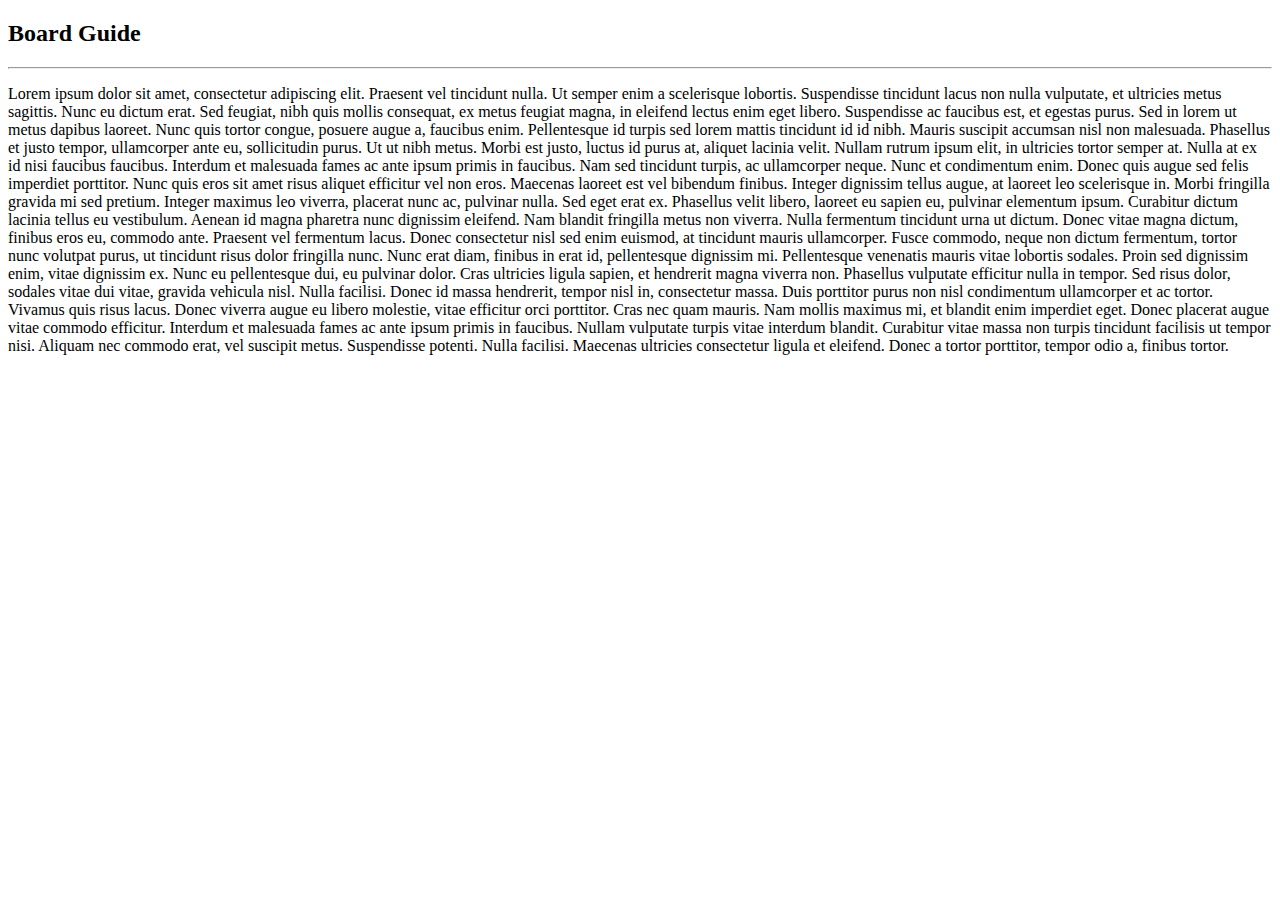
<file: src/main/resources/templates/index.html>
<!DOCTYPE html>
<html xmlns:th="http://www.thymeleaf.org"
	  xmlns:layout="http://www.ultraq.net.nz/thymeleaf/layout"
	  layout:decorate="/layout/base">
<body>

<th:block layout:fragment="css">

</th:block>

<div layout:fragment="content" class="container">
	<div class="row">
		<div class="col mx-auto">
			<div class="board-panel">
	
				<h2 class="text-center">Board Guide</h2>
				<hr />
				<p>
					Lorem ipsum dolor sit amet, consectetur adipiscing elit. Praesent vel tincidunt nulla. Ut semper enim a scelerisque lobortis. Suspendisse tincidunt lacus non nulla vulputate, et ultricies metus sagittis. Nunc eu dictum erat. Sed feugiat, nibh quis mollis consequat, ex metus feugiat magna, in eleifend lectus enim eget libero. Suspendisse ac faucibus est, et egestas purus. Sed in lorem ut metus dapibus laoreet. Nunc quis tortor congue, posuere augue a, faucibus enim. Pellentesque id turpis sed lorem mattis tincidunt id id nibh. Mauris suscipit accumsan nisl non malesuada. Phasellus et justo tempor, ullamcorper ante eu, sollicitudin purus. Ut ut nibh metus. Morbi est justo, luctus id purus at, aliquet lacinia velit. Nullam rutrum ipsum elit, in ultricies tortor semper at. Nulla at ex id nisi faucibus faucibus. Interdum et malesuada fames ac ante ipsum primis in faucibus.
			
					Nam sed tincidunt turpis, ac ullamcorper neque. Nunc et condimentum enim. Donec quis augue sed felis imperdiet porttitor. Nunc quis eros sit amet risus aliquet efficitur vel non eros. Maecenas laoreet est vel bibendum finibus. Integer dignissim tellus augue, at laoreet leo scelerisque in. Morbi fringilla gravida mi sed pretium. Integer maximus leo viverra, placerat nunc ac, pulvinar nulla. Sed eget erat ex. Phasellus velit libero, laoreet eu sapien eu, pulvinar elementum ipsum. Curabitur dictum lacinia tellus eu vestibulum. Aenean id magna pharetra nunc dignissim eleifend. Nam blandit fringilla metus non viverra. Nulla fermentum tincidunt urna ut dictum. Donec vitae magna dictum, finibus eros eu, commodo ante.
			
					Praesent vel fermentum lacus. Donec consectetur nisl sed enim euismod, at tincidunt mauris ullamcorper. Fusce commodo, neque non dictum fermentum, tortor nunc volutpat purus, ut tincidunt risus dolor fringilla nunc. Nunc erat diam, finibus in erat id, pellentesque dignissim mi. Pellentesque venenatis mauris vitae lobortis sodales. Proin sed dignissim enim, vitae dignissim ex. Nunc eu pellentesque dui, eu pulvinar dolor. Cras ultricies ligula sapien, et hendrerit magna viverra non. Phasellus vulputate efficitur nulla in tempor. Sed risus dolor, sodales vitae dui vitae, gravida vehicula nisl.
			
					Nulla facilisi. Donec id massa hendrerit, tempor nisl in, consectetur massa. Duis porttitor purus non nisl condimentum ullamcorper et ac tortor. Vivamus quis risus lacus. Donec viverra augue eu libero molestie, vitae efficitur orci porttitor. Cras nec quam mauris. Nam mollis maximus mi, et blandit enim imperdiet eget. Donec placerat augue vitae commodo efficitur. Interdum et malesuada fames ac ante ipsum primis in faucibus.
			
					Nullam vulputate turpis vitae interdum blandit. Curabitur vitae massa non turpis tincidunt facilisis ut tempor nisi. Aliquam nec commodo erat, vel suscipit metus. Suspendisse potenti. Nulla facilisi. Maecenas ultricies consectetur ligula et eleifend. Donec a tortor porttitor, tempor odio a, finibus tortor.
				</p>
	
			</div>
		</div>
	</div>
</div>

<th:block layout:fragment="script">
	<script th:inline="javascript">

	</script>
</th:block>
	
</body>
</file>
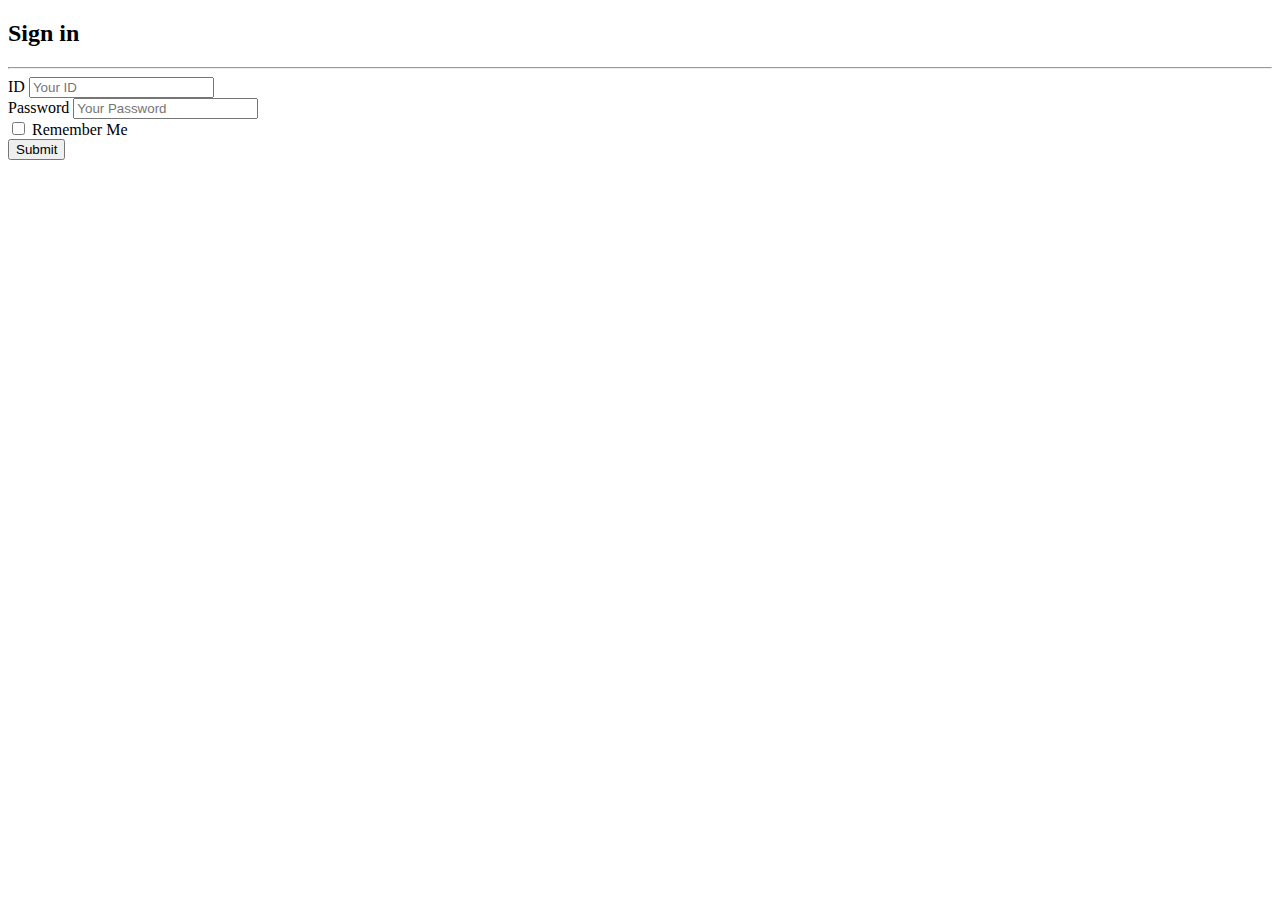
<file: src/main/resources/templates/login.html>
<!DOCTYPE html>
<html xmlns:th="http://www.thymeleaf.org"
	  xmlns:layout="http://www.ultraq.net.nz/thymeleaf/layout"
	  layout:decorate="/layout/base">
<body>

<th:block layout:fragment="css"></th:block>

<div layout:fragment="content" class="container">

	<div class="row">
		<div class="col-lg-6 col-md-8 col mx-auto">
			<form class="form-panel">
				<h2 class="text-center">Sign in</h2>
				<hr />
				<div class="form-group">
					<label for="username">ID</label> 
					<input type="text" class="form-control" id="username" placeholder="Your ID" required> 
				</div>
				<div class="form-group">
					<label for="password">Password</label>
					<input type="password" class="form-control" id="password" placeholder="Your Password" required>
				</div>
				<div class="form-group form-check">
					<input type="checkbox" class="form-check-input" id="remember-me">
					<label class="form-check-label" for="remember-me">Remember Me</label>
				</div>
				<button type="submit" class="btn btn-outline-primary btn-block">Submit</button>
			</form>
		</div>
	</div>

</div>

<th:block layout:fragment="script">
	<script th:inline="javascript">

	</script>
</th:block>
	
</body>
</file>
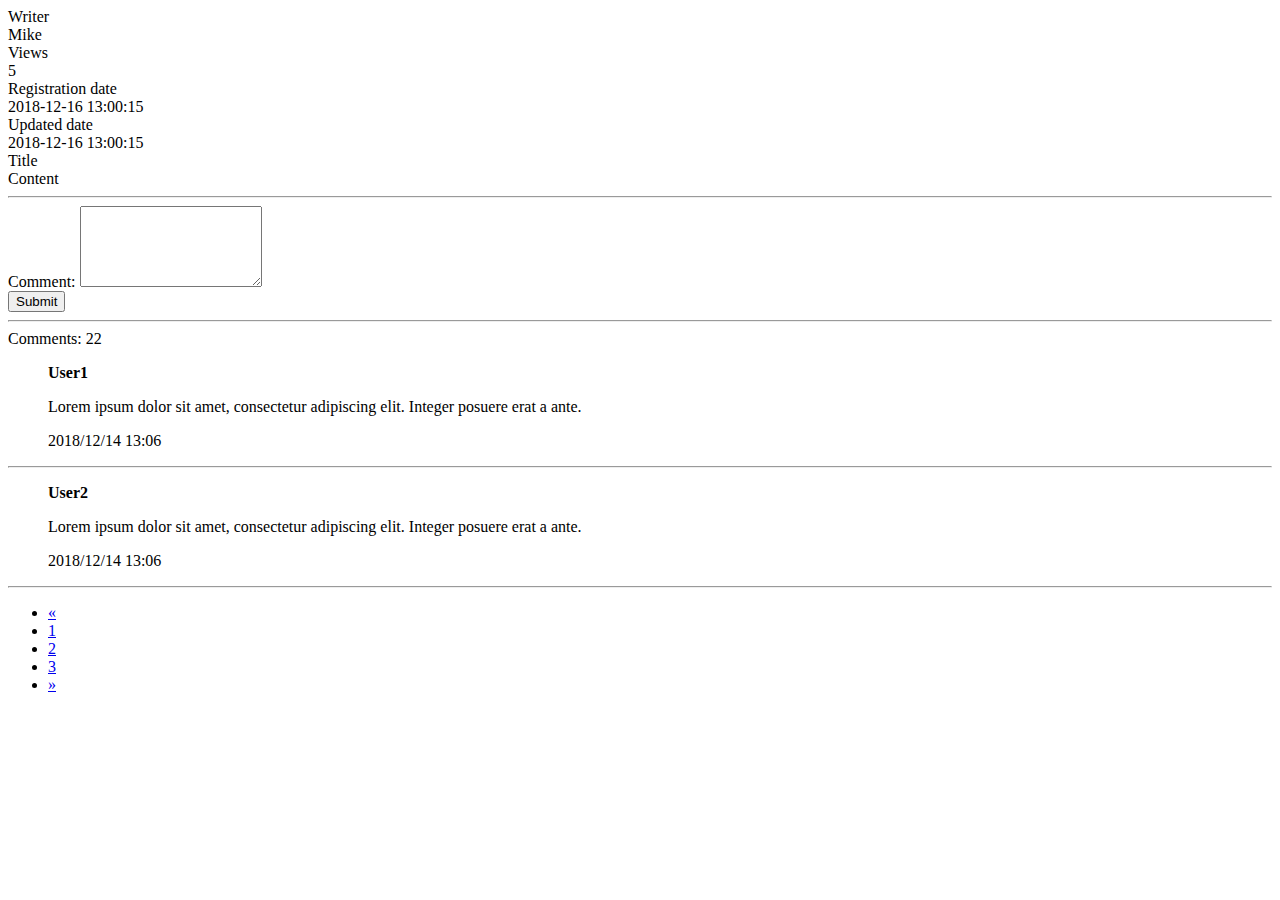
<file: src/main/resources/templates/board/details.html>
<!DOCTYPE html>
<html xmlns:th="http://www.thymeleaf.org"
	  xmlns:layout="http://www.ultraq.net.nz/thymeleaf/layout"
	  layout:decorate="/layout/base">
<body>

<th:block layout:fragment="css"></th:block>

<div layout:fragment="content" class="container">
	<div class="row">
		<div class="col mx-auto">
			
			<div class="board-panel">
				<div class="row pl-3 pr-3">
					<div class="col">
						<!-- 글쓴이, 조회수 -->
						<div class="row">
							<!-- 글쓴이 -->
							<div class="col-12 col-lg-6">
								<div class="row">
									<div class="col-6 col-writer-key">Writer</div>
									<div class="col-6 col-writer-value">Mike</div>
								</div>
							</div>
							<!-- 조회수 -->
							<div class="col-12 col-lg-6">
								<div class="row">
									<div class="col-6 col-views-key">Views</div>
									<div class="col-6 col-views-value">5</div>
								</div>
							</div>
						</div>
						<!-- 등록일, 수정일 -->
						<div class="row">
							<!-- 등록일 -->
							<div class="col-12 col-lg-6">
								<div class="row">
									<div class="col-6 col-registration-key">Registration date</div>
									<div class="col-6 col-registration-value">2018-12-16 13:00:15</div>
								</div>
							</div>
							<!-- 수정일 -->
							<div class="col-12 col-lg-6">
								<div class="row">
									<div class="col-6 col-update-key">Updated date</div>
									<div class="col-6 col-update-value">2018-12-16 13:00:15</div>
								</div>
							</div>
						</div>
						<!-- title -->
						<div class="row">
							<div class="col col-title">Title</div>
						</div>
						<!-- content -->
						<div class="row">
							<div class="col col-content">Content</div>
						</div>

					</div>				
				</div>
				
				<hr />
				
				<div class="row">
					<div class="col">
						<div class="form-group">
							<label for="comment">Comment:</label>
							<textarea class="form-control" rows="5" id="comment"></textarea>
						</div>
						<button type="submit" class="btn btn-primary">Submit</button>
					</div>
				</div>
				
				<hr />
				
				<div class="card">
					<div class="card-header">Comments: <span id="">22</span></div>
					<div class="card-body">
						<blockquote class="blockquote mb-0">
							<b>User1</b>
							<p>
								Lorem ipsum dolor sit amet, consectetur adipiscing elit.
								Integer posuere erat a ante.
							</p>
							<footer class="blockquote-footer">
								2018/12/14 13:06
							</footer>
						</blockquote>
						<hr />
						<blockquote class="blockquote mb-0">
							<b>User2</b>
							<p>
								Lorem ipsum dolor sit amet, consectetur adipiscing elit.
								Integer posuere erat a ante.
							</p>
							<footer class="blockquote-footer">
								2018/12/14 13:06
							</footer>
						</blockquote>
						
						<hr />
						
						<ul class="pagination justify-content-center">
							<li class="page-item"><a class="page-link" href="#">&laquo;</a></li>
							<li class="page-item active"><a class="page-link" href="#">1</a></li>
							<li class="page-item"><a class="page-link" href="#">2</a></li>
							<li class="page-item"><a class="page-link" href="#">3</a></li>
							<li class="page-item"><a class="page-link" href="#">&raquo;</a></li>
						</ul>
						
					</div>
				</div>


			</div>
		</div>
	</div>
	
</div>

<th:block layout:fragment="script">
	<script th:inline="javascript">

	</script>
</th:block>
	
</body>
</file>
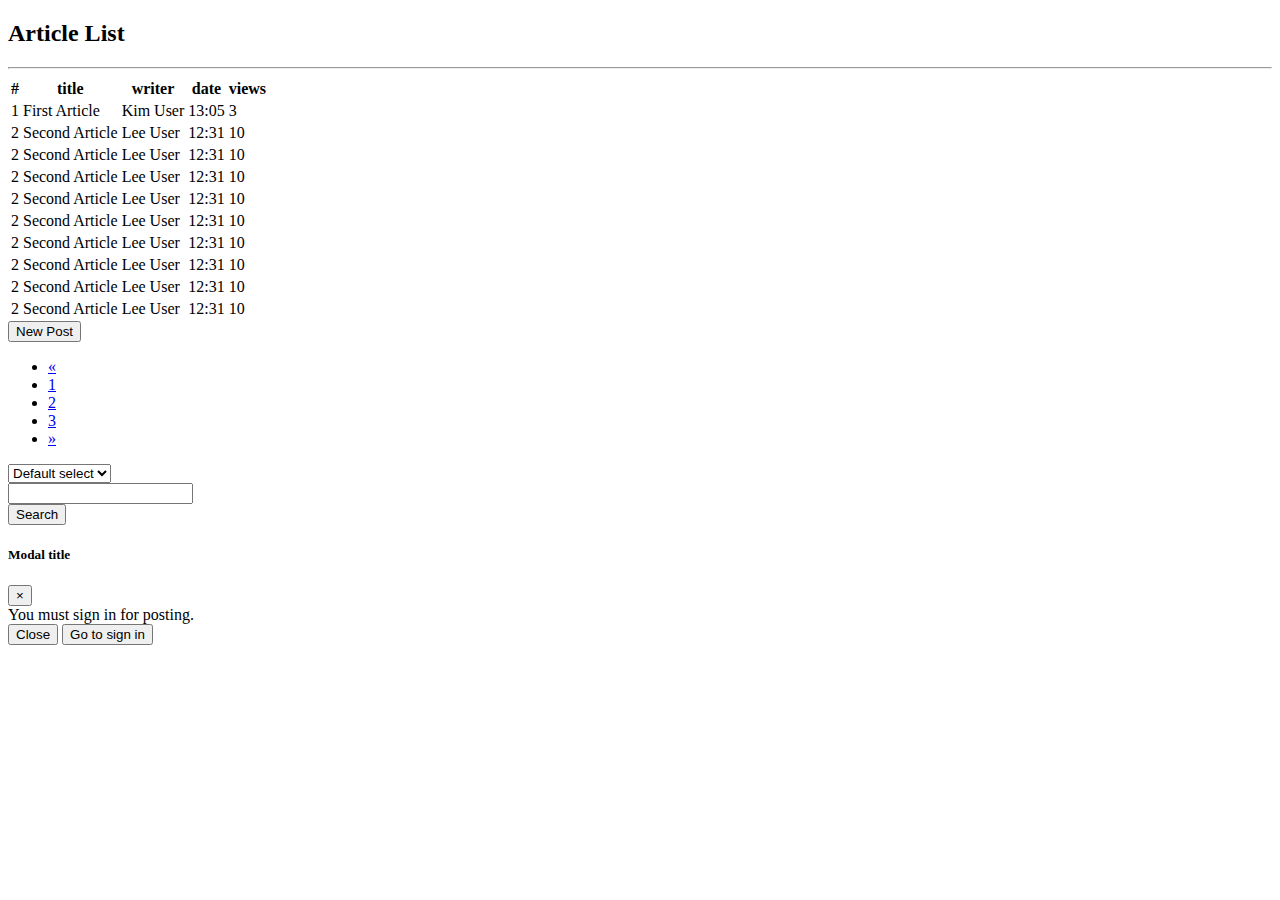
<file: src/main/resources/templates/board/list.html>
<!DOCTYPE html>
<html xmlns:th="http://www.thymeleaf.org"
	  xmlns:layout="http://www.ultraq.net.nz/thymeleaf/layout"
	  layout:decorate="/layout/base">
<body>

<th:block layout:fragment="css">

</th:block>

<div layout:fragment="content" class="container">
	<div class="row">
		<div class="col mx-auto">
			<div class="board-panel">
			
				<h2 class="text-center">Article List</h2>
				<hr />

				<div class="table-responsive">
					<table class="table table-hover">
						<thead class="thead-light">
							<tr>
								<th>#</th>
								<th>title</th>
								<th>writer</th>
								<th>date</th>
								<th>views</th>
							</tr>
						</thead>
						<tbody>
							<tr class="clickable-row" data-href="#">
								<td>1</td>
								<td>First Article</td>
								<td>Kim User</td>
								<td>13:05</td>
								<td>3</td>
							</tr>
							<tr class="clickable-row" data-href="#">
								<td>2</td>
								<td>Second Article</td>
								<td>Lee User</td>
								<td>12:31</td>
								<td>10</td>
							</tr>
							<tr class="clickable-row" data-href="#">
								<td>2</td>
								<td>Second Article</td>
								<td>Lee User</td>
								<td>12:31</td>
								<td>10</td>
							</tr>
							<tr class="clickable-row" data-href="#">
								<td>2</td>
								<td>Second Article</td>
								<td>Lee User</td>
								<td>12:31</td>
								<td>10</td>
							</tr>
							<tr class="clickable-row" data-href="#">
								<td>2</td>
								<td>Second Article</td>
								<td>Lee User</td>
								<td>12:31</td>
								<td>10</td>
							</tr>
							<tr class="clickable-row" data-href="#">
								<td>2</td>
								<td>Second Article</td>
								<td>Lee User</td>
								<td>12:31</td>
								<td>10</td>
							</tr>
							<tr class="clickable-row" data-href="#">
								<td>2</td>
								<td>Second Article</td>
								<td>Lee User</td>
								<td>12:31</td>
								<td>10</td>
							</tr>
							<tr class="clickable-row" data-href="#">
								<td>2</td>
								<td>Second Article</td>
								<td>Lee User</td>
								<td>12:31</td>
								<td>10</td>
							</tr>
							<tr class="clickable-row" data-href="#">
								<td>2</td>
								<td>Second Article</td>
								<td>Lee User</td>
								<td>12:31</td>
								<td>10</td>
							</tr>
							<tr class="clickable-row" data-href="#">
								<td>2</td>
								<td>Second Article</td>
								<td>Lee User</td>
								<td>12:31</td>
								<td>10</td>
							</tr>
						</tbody>
					</table>
				</div>
				<div class="row justify-content-end">
					<div class="col-md-2 pb-3">
						<button type="submit" class="btn btn-outline-primary btn-block" data-toggle="modal" data-target="#exampleModalLong">New Post</button>
					</div>
				</div>

				<ul class="pagination justify-content-center">
				    <li class="page-item disabled"><a class="page-link" href="#">&laquo;</a></li>
					<li class="page-item active"><a class="page-link" href="#">1</a></li>
					<li class="page-item"><a class="page-link" href="#">2</a></li>
					<li class="page-item"><a class="page-link" href="#">3</a></li>
					<li class="page-item"><a class="page-link" href="#">&raquo;</a></li>
			  	</ul>

			
				<form class="needs-validation" novalidate>
					<div class="form-row justify-content-end">
						<div class="col-md-3 mb-3">
							<select class="form-control" name="searchType" id="searchType">
								<option>Default select</option>
							</select>
						</div>
						<div class="col-md-3 mb-3">
							<input type="text" class="form-control" id="keyword" name="keyword" />
						</div>
						<div class="col-md-3 mb-3">
							<button type="submit" class="btn btn-outline-primary btn-block">Search</button>
						</div>
					</div>
				</form>

			</div>
		</div>
	</div>
	
	<!-- Modal -->
	<div class="modal fade" id="exampleModalLong" tabindex="-1" role="dialog" aria-labelledby="exampleModalLongTitle" aria-hidden="true">
		<div class="modal-dialog" role="document">
			<div class="modal-content">
				<div class="modal-header">
					<h5 class="modal-title" id="exampleModalLongTitle">Modal title</h5>
					<button type="button" class="close" data-dismiss="modal" aria-label="Close">
						<span aria-hidden="true">&times;</span>
					</button>
				</div>
				<div class="modal-body">
					You must sign in for posting.
				</div>
				<div class="modal-footer">
					<button type="button" class="btn btn-outline-secondary" data-dismiss="modal">Close</button>
					<button type="button" class="btn btn-outline-primary">Go to sign in</button>
				</div>
			</div>
		</div>
	</div>
</div>

<th:block layout:fragment="script">
	<script th:inline="javascript">
		
	</script>
</th:block>
	
</body>
</file>
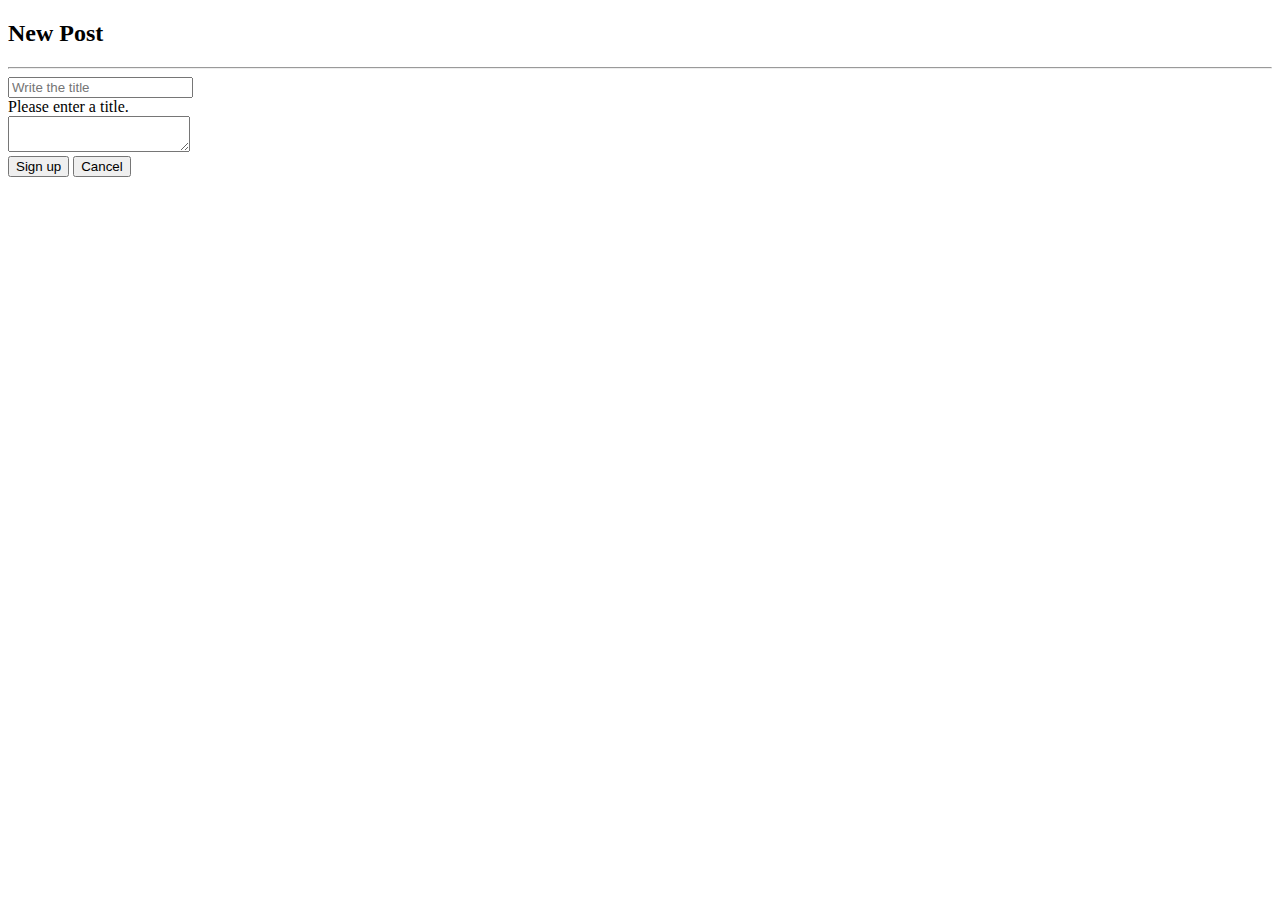
<file: src/main/resources/templates/board/new.html>
<!DOCTYPE html>
<html xmlns:th="http://www.thymeleaf.org"
	  xmlns:layout="http://www.ultraq.net.nz/thymeleaf/layout"
	  layout:decorate="/layout/base">
<body>

<th:block layout:fragment="css"></th:block>

<div layout:fragment="content" class="container">
		
	<div class="row">
		<div class="col mx-auto">
		
			<form action="#" class="needs-validation form-panel" novalidate>
				<h2 class="text-center">New Post</h2>
				<hr />
				<div class="form-group">
					<input type="text" name="title" id="title" class="form-control" placeholder="Write the title" required>
					<div class="invalid-feedback">Please enter a title.</div>
				</div>
				<div class="form-group">
				    <textarea class="form-control" name="content" id="editor" ></textarea>
				</div>

				<button type="submit" class="btn btn-outline-primary btn-block">Sign up</button>
				<button type="submit" class="btn btn-outline-secondary btn-block">Cancel</button>
			</form>
		</div>
	</div>
		
</div>

<th:block layout:fragment="script">
	<script src="https://cdn.ckeditor.com/4.11.1/standard/ckeditor.js"></script>
	<script th:inline="javascript">
		CKEDITOR.replace('editor');
	</script>
</th:block>
	
</body>
</file>
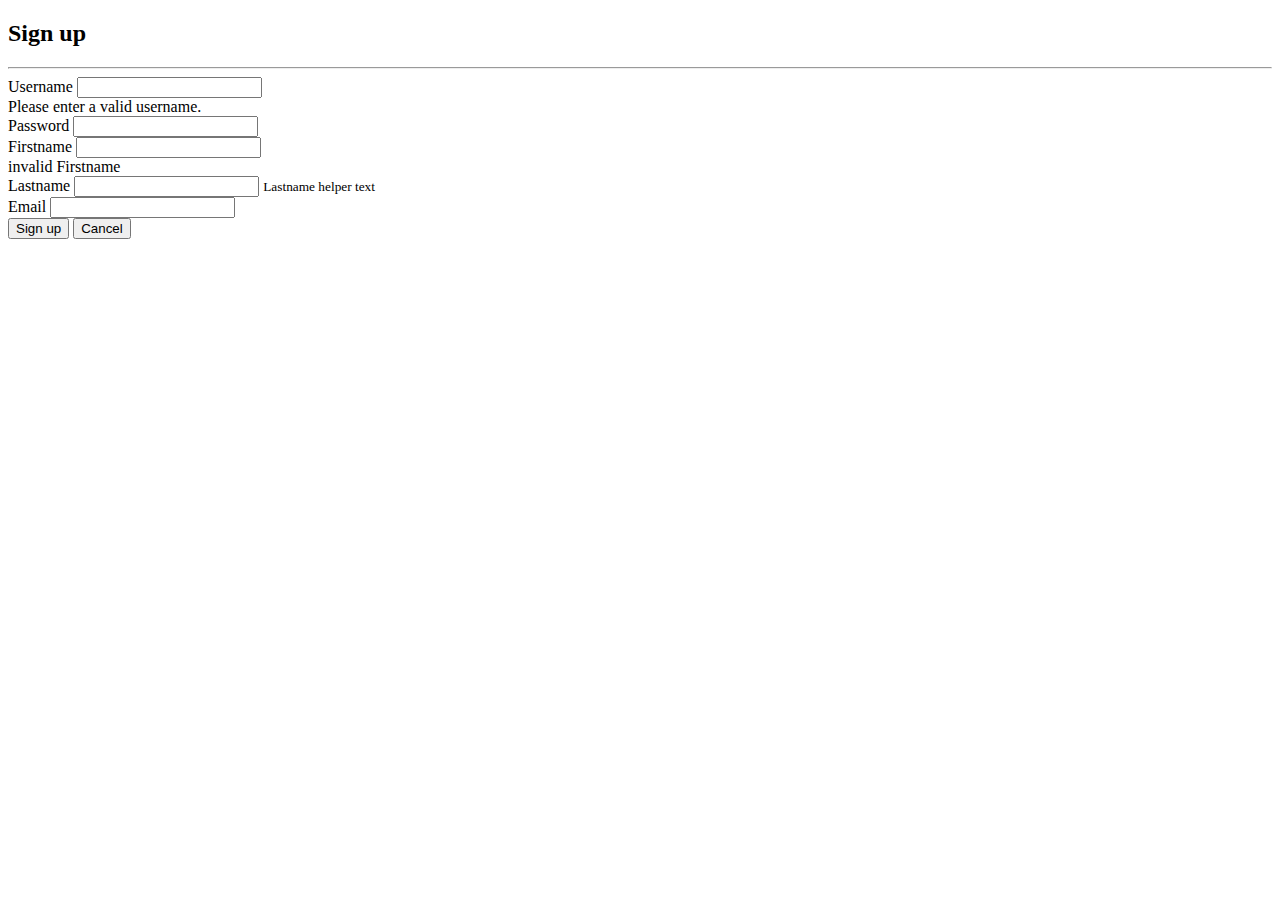
<file: src/main/resources/templates/member/signup.html>
<!DOCTYPE html>
<html xmlns:th="http://www.thymeleaf.org"
	  xmlns:layout="http://www.ultraq.net.nz/thymeleaf/layout"
	  layout:decorate="/layout/base">
<body>

<th:block layout:fragment="css"></th:block>

<div layout:fragment="content" class="container">
	<div class="row">
		<div class="col-lg-6 col-md-8 col mx-auto">
			<form action="#" class="needs-validation form-panel" novalidate>
				<h2 class="text-center">Sign up</h2>
				<hr />
				<div class="form-group">
					<label for="username">Username</label>
					<input type="text" name="username" id="username" class="form-control" required>
					<div class="invalid-feedback">Please enter a valid username.</div>
				</div>
				<div class="form-group">
					<label for="password">Password</label>
					<input type="password" name="password" id="password" class="form-control">
				</div>
				<div class="row">
					<div class="col">
						<div class="form-group">
							<label for="firstname">Firstname</label>
							<input type="text" name="firstname" id="firstname" class="form-control is-invalid">
							<div class="invalid-feedback">invalid Firstname</div>
						</div>
					</div>
					<div class="col">
						<div class="form-group">
							<label for="lastname">Lastname</label>
							<input type="text" name="lastname" id="lastname" class="form-control"> 
							<small class="form-text text-muted">Lastname helper text</small>
						</div>
					</div>
				</div>
				<div class="form-group">
					<label for="email">Email</label>
					<input type="email" name="email" id="email" class="form-control">
				</div>

				<button type="submit" class="btn btn-outline-primary btn-block">Sign up</button>
				<button type="submit" class="btn btn-outline-secondary btn-block">Cancel</button>
			</form>
		</div>
	</div>
</div>

<th:block layout:fragment="script">
	<script th:inline="javascript">

	</script>
</th:block>
	
</body>
</file>
